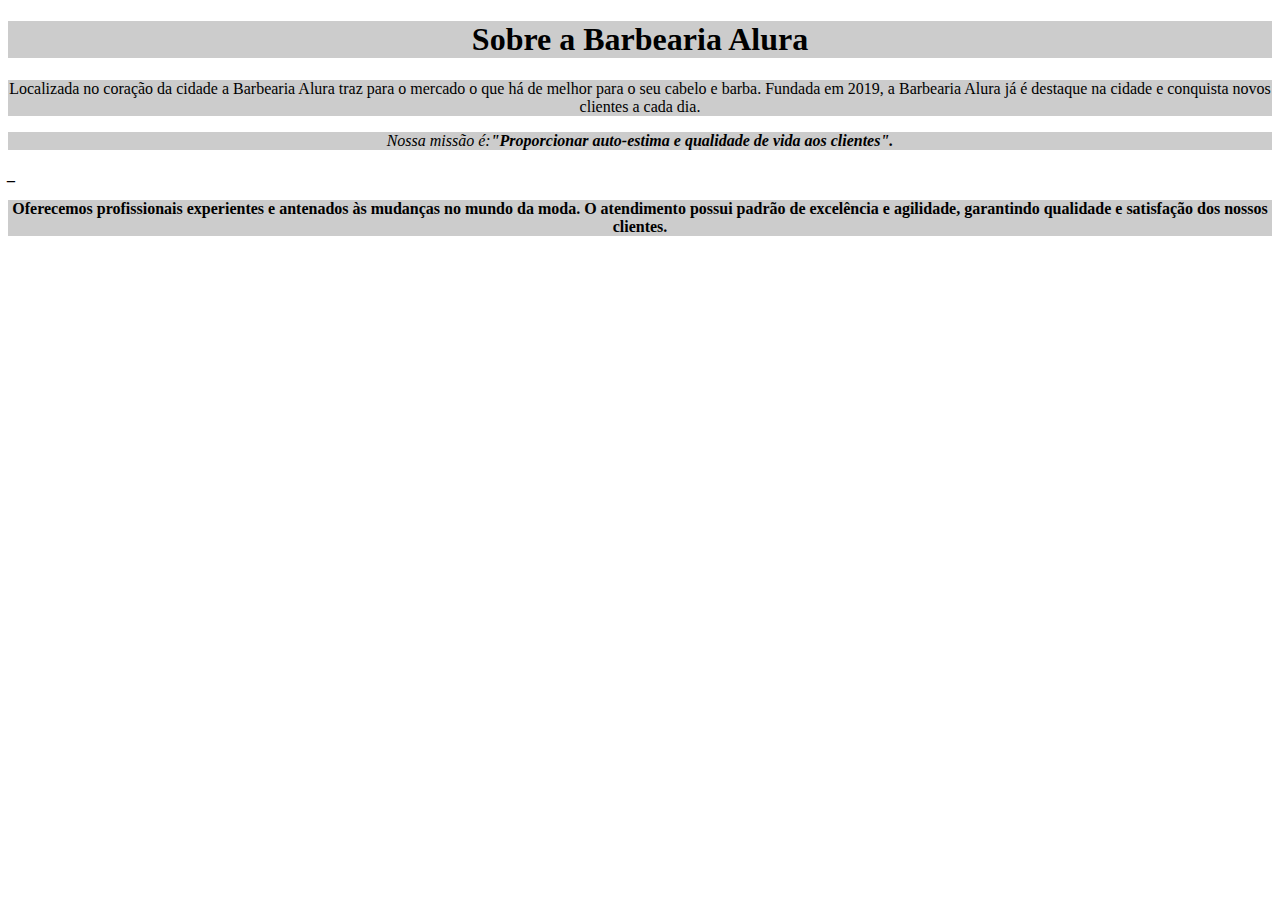
<file: index.html>
<!DOCTYPE html>
   <head>
<html lang_"pt-br">
    <meta charset= "UTF-8">
    <title> barbearia alura</title> 
    <link rel="stylesheet" href="style.css">

    <style>
      p {
         text-align: center
      }
    </style>
 </head>
 <body>
    
    <h1 style="text-align: center; background: #cccccc">Sobre a Barbearia Alura </h1>

    <p style="text-align: center"> Localizada no coração da cidade a Barbearia Alura traz para o mercado o que há de melhor para o seu cabelo e barba. Fundada em 2019, a Barbearia Alura já é destaque na cidade e conquista novos clientes a cada dia.</p>

    <p style="fonte size: 20px;style= text-align: center"><em>Nossa missão é:<strong>"Proporcionar auto-estima e qualidade de vida aos clientes".</p> <strong>_</em></p>

    <p style="text-align: center"> Oferecemos profissionais experientes e antenados às mudanças no mundo da moda. O atendimento possui padrão de excelência e agilidade, garantindo qualidade e satisfação dos nossos clientes.</p>
 </body>
</html>
</file>
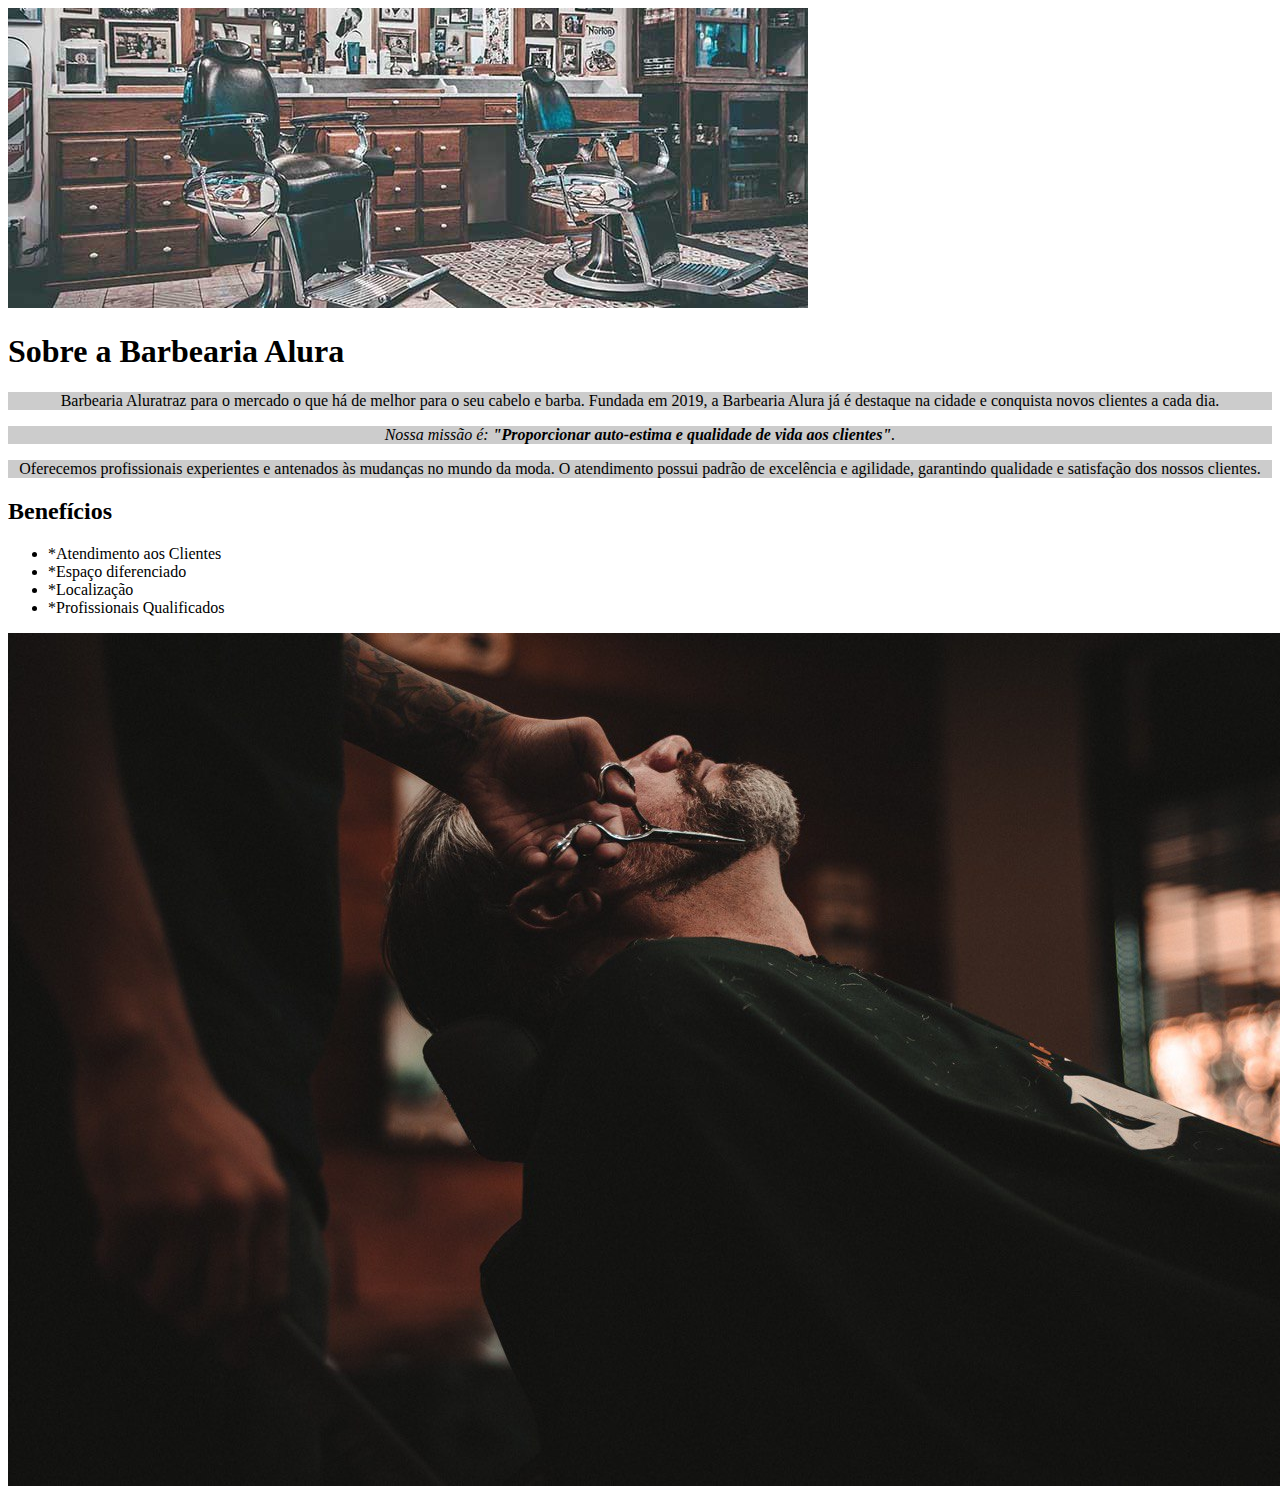
<file: Sobre a Barbearia Alura.html>
<!DOCTYPE html>
<html lang="pt-br">
    <head>
         <meta charset="UTF-8">
         <title>barbearia Alura</title> 
         <link rel="stylesheet" href="style.css">

      
     </head>

      <body>
        <img id="banner" src="banner.jpg">
        <div class="principal">
        <h1 >Sobre a Barbearia Alura</h1>

         <p Localizada no coração da cidade a <strong>Barbearia Alura</strong>traz para o mercado o que há de melhor 
            para o seu cabelo e barba. Fundada em 2019, a Barbearia Alura já é destaque na cidade e conquista novos 
            clientes a cada dia.</p>


          <p id="missao" ><em>Nossa missão é: <strong>"Proporcionar auto-estima e qualidade de vida aos
             clientes"</strong>.</em></p>


          <p >Oferecemos profissionais experientes e antenados às mudanças no mundo da moda. O atendimento possui 
            padrão de excelência e agilidade, garantindo qualidade e satisfação dos nossos clientes.</p>
       </div>


      <div class="benefícios">
              <h2>Benefícios</h2>
            <ul>
                  
                  <li class="itens">    *Atendimento aos Clientes</li>
                  <li class="itens">    *Espaço diferenciado</li>
                  <li class="itens">   *Localização </li>
                  <li class="itens">   *Profissionais Qualificados</li>
            </ul> 
            <img src="beneficios.jpg" class="imagembeneficios">
      </div>
     </body>
</html>
</file>
<file: style.css>
p {
    text-align: center;
    background:#cccccc
}
</file>
